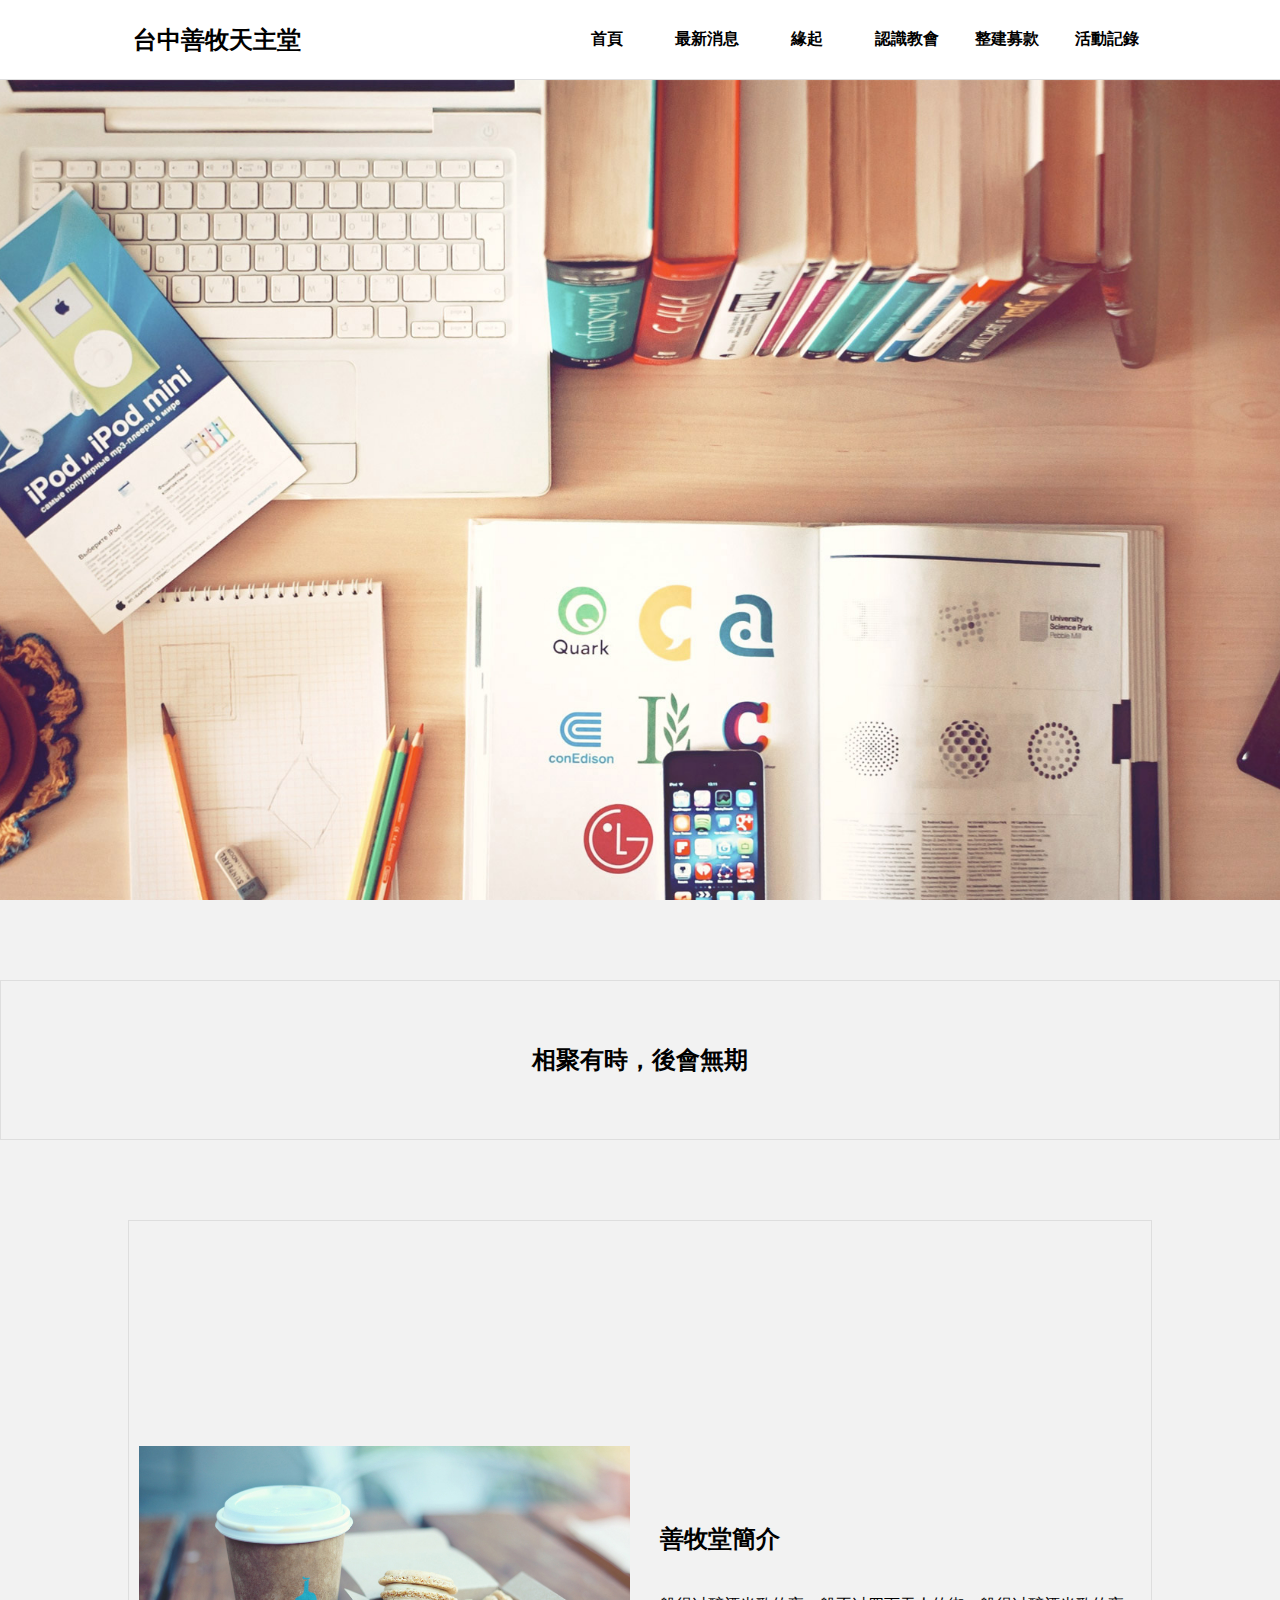
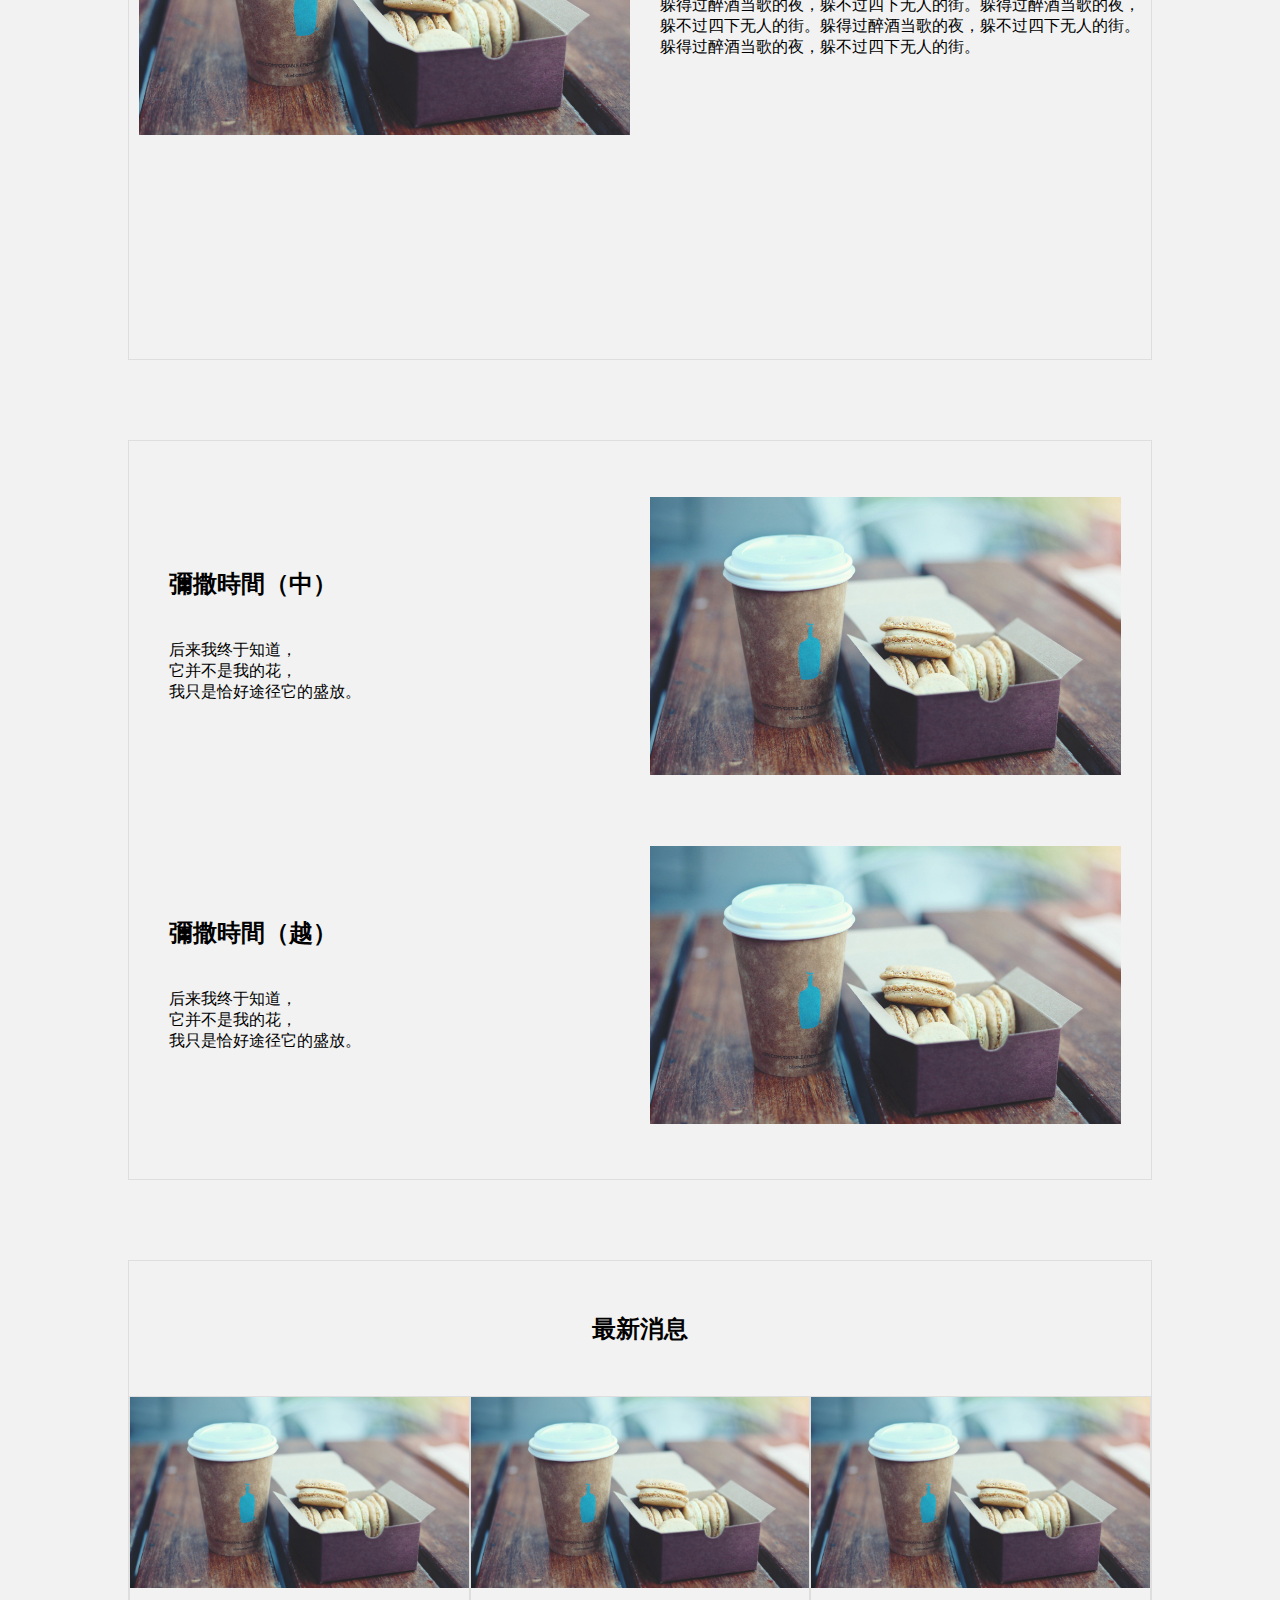
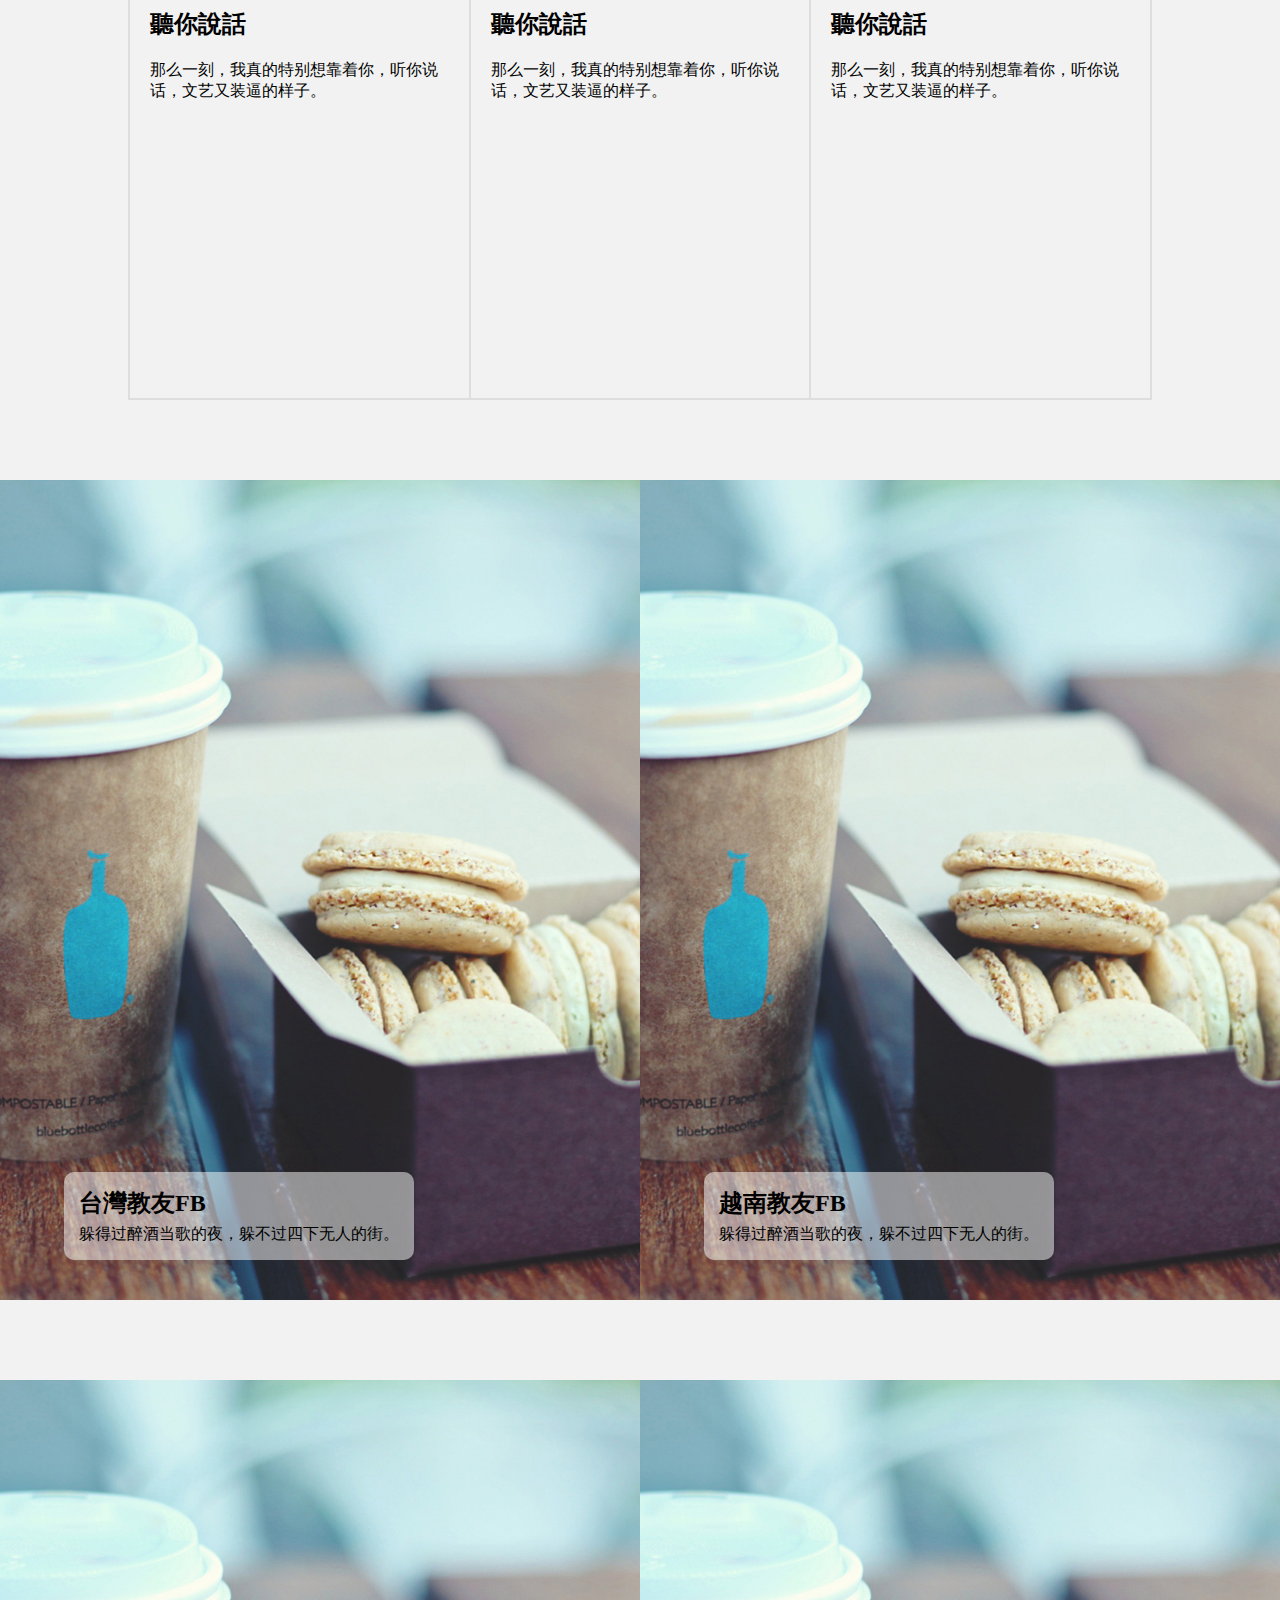
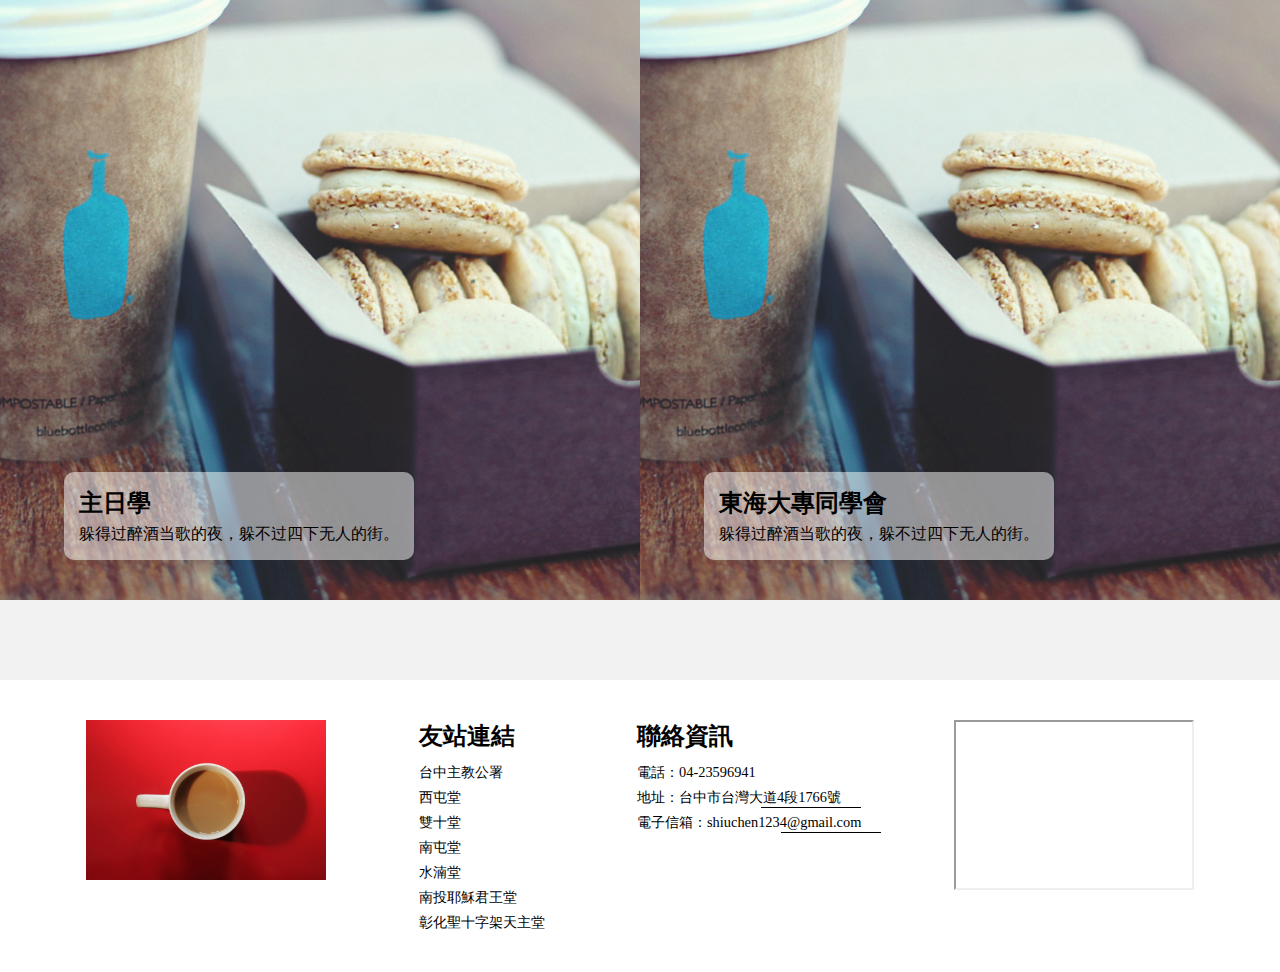
<file: index.html>
<!DOCTYPE html>
<html lang="en">
<head>
    <meta charset="UTF-8">
    <meta name="viewport" content="width=device-width, initial-scale=1.0">
    <title>台中善牧天主堂</title>
    <link rel="stylesheet" href="assets/css/reset.css">
    <link rel="stylesheet" href="assets/css/tmplt.css">
    <link rel="stylesheet" href="assets/css/index.css">
</head>
<body>
    <div id="fb-root"></div>
    <script async defer crossorigin="anonymous" src="https://connect.facebook.net/zh_TW/sdk.js#xfbml=1&version=v19.0" nonce="EqHGpZpo"></script>
    
    <div class="header">
        <div class="header-">
            <div id="logo" class="title">台中善牧天主堂</div>
        </div>
        <div class="header-">
            <a href="" class="header--">首頁</a>
            <a href="" class="header--">最新消息</a>
            <a href="" class="header--">緣起</a>
            <a href="" class="header--">認識教會</a>
            <a href="" class="header--">整建募款</a>
            <a href="" class="header--">活動記錄</a>
        </div>
    </div>
    <div class="top"></div>
    <div class="container">
        <div id="tupian"></div>
        <div id="shengyan" class="zhizhong title">相聚有時，後會無期</div>
        <div id="jianjie" class="tuwen">
            <div class="img"></div>
            <div class="content">
                <div class="title">善牧堂簡介</div>
                <div class="text">躲得过醉酒当歌的夜，躲不过四下无人的街。躲得过醉酒当歌的夜，躲不过四下无人的街。躲得过醉酒当歌的夜，躲不过四下无人的街。躲得过醉酒当歌的夜，躲不过四下无人的街。</div>
            </div>
        </div>
        <div id="misa">
            <div id="zhong" class="tuwen">
                <div class="content">
                    <div class="title">彌撒時間（中）</div>
                    <div class="text">后来我终于知道，<br/>它并不是我的花，<br/>我只是恰好途径它的盛放。</div>
                </div>
                <div class="img"></div>
            </div>
            <div id="yue" class="tuwen">
                <div class="content">
                    <div class="title">彌撒時間（越）</div>
                    <div class="text">后来我终于知道，<br/>它并不是我的花，<br/>我只是恰好途径它的盛放。</div>
                </div>
                <div class="img"></div>
            </div>
        </div>
        <div id="xinwen">
            <div class="title zhizhong">最新消息</div>
            <div class="wrap">
                <div class="block">
                    <div class="img"></div>
                    <div class="content">
                        <div class="title">聽你說話</div>
                        <div class="text">那么一刻，我真的特别想靠着你，听你说话，文艺又装逼的样子。</div>
                    </div>
                </div>
                <div class="block">
                    <div class="img"></div>
                    <div class="content">
                        <div class="title">聽你說話</div>
                        <div class="text">那么一刻，我真的特别想靠着你，听你说话，文艺又装逼的样子。</div>
                    </div>
                </div>
                <div class="block">
                    <div class="img"></div>
                    <div class="content">
                        <div class="title">聽你說話</div>
                        <div class="text">那么一刻，我真的特别想靠着你，听你说话，文艺又装逼的样子。</div>
                    </div>
                </div>
            </div>
        </div>
        <div id="fblianjie" class="manban">
            <!-- <div class="lianjie">
                <div class="title">台灣教友FB</div>
                <div class="content">
                    <div class="fb-page" 
                        data-href="https://www.facebook.com/Catholic.goodshepherd" 
                        data-tabs="timeline, events, messages" 
                        data-width="500" 
                        data-height="1000" 
                        data-small-header="false" 
                        data-adapt-container-width="true" 
                        data-hide-cover="false" 
                        data-show-facepile="true" 
                        data-lazy="true">
                            <blockquote cite="https://www.facebook.com/Catholic.goodshepherd" 
                                class="fb-xfbml-parse-ignore">
                                    <a href="https://www.facebook.com/Catholic.goodshepherd">台中善牧天主堂</a>
                            </blockquote>
                    </div>
                </div>
            </div>
            <div class="lianjie">
                <div class="title">越南教友FB</div>
                <div class="content">
                    <div class="fb-page" 
                        data-href="https://www.facebook.com/Catholic.goodshepherd" 
                        data-tabs="timeline, events, messages" 
                        data-width="500" 
                        data-height="1000" 
                        data-small-header="false" 
                        data-adapt-container-width="true" 
                        data-hide-cover="false" 
                        data-show-facepile="true" 
                        data-lazy="true">
                            <blockquote cite="https://www.facebook.com/Catholic.goodshepherd" 
                                class="fb-xfbml-parse-ignore">
                                    <a href="https://www.facebook.com/Catholic.goodshepherd">台中善牧天主堂</a>
                            </blockquote>
                    </div>
                </div>
            </div> -->
            <div class="manban-">
                <div class="img"></div>
                <div class="content">
                    <div class="title">台灣教友FB</div>
                    <div class="text">躲得过醉酒当歌的夜，躲不过四下无人的街。</div>
                </div>
            </div>
            <div class="manban-">
                <div class="img"></div>
                <div class="content">
                    <div class="title">越南教友FB</div>
                    <div class="text">躲得过醉酒当歌的夜，躲不过四下无人的街。</div>
                </div>
            </div>
        </div>
        <div id="tuanti" class="manban">
            <div class="manban-">
                <div class="img"></div>
                <div class="content">
                    <div class="title">主日學</div>
                    <div class="text">躲得过醉酒当歌的夜，躲不过四下无人的街。</div>
                </div>
            </div>
            <div class="manban-">
                <div class="img"></div>
                <div class="content">
                    <div class="title">東海大專同學會</div>
                    <div class="text">躲得过醉酒当歌的夜，躲不过四下无人的街。</div>
                </div>
            </div>
        </div>
    </div>
    <div class="footer">
        <div class="img">
            <div class="img-"></div>
        </div>
        <div class="youzhan">
            <div class="title">友站連結</div>
            <a href="https://www.catholic-tc.org.tw/" class="youzhan-">台中主教公署</a>
            <a href="https://www.facebook.com/Xitun.Catholic/" class="youzhan-">西屯堂</a>
            <a href="https://www.facebook.com/OLOF.Taichung/" class="youzhan-">雙十堂</a>
            <a href="https://www.facebook.com/nantunchr/" class="youzhan-">南屯堂</a>
            <a href="https://www.facebook.com/p/%E5%8F%B0%E4%B8%AD%E6%95%99%E5%8D%80%E5%B0%8F%E5%BE%B7%E8%98%AD%E5%A4%A9%E4%B8%BB%E5%A0%82-%E5%8F%B0%E4%B8%AD%E6%B0%B4%E6%B9%B3%E5%A4%A9%E4%B8%BB%E5%A0%82-100070211767296/?locale=zh_TW" class="youzhan-">水湳堂</a>
            <a href="https://www.facebook.com/profile.php?id=100070211767296" class="youzhan-">南投耶穌君王堂</a>
            <a href="https://www.facebook.com/groups/313302665875578/" class="youzhan-">彰化聖十字架天主堂</a>
        </div>
        <div class="lianluo">
            <div class="title">聯絡資訊</div>
            <div id="dianhua">電話：04-23596941</div>
            <div id="dizhi">
                <a href="https://maps.app.goo.gl/JFKVEuPojPtf75mB6">地址：台中市台灣大道4段1766號</a>
                <div class="after"></div>
            </div>
            <div id="xinxiang">
                <a href="https://mail.google.com/mail/u/0/?fs=1&amp;tf=cm&amp;to=shiuchen1234@gmail.com">電子信箱：shiuchen1234@gmail.com</a>
                <div class="after"></div>
            </div>
        </div>
        <div class="map">
            <iframe
                src="https://www.google.com/maps/embed?pb=!1m18!1m12!1m3!1d3639.6824468355585!2d120.59922277607423!3d24.182867172034904!2m3!1f0!2f0!3f0!3m2!1i1024!2i768!4f13.1!3m3!1m2!1s0x346915f5ce515a73%3A0xba1fe696b0483080!2z5Y-w5Lit5aSp5Li75pWZ5ZaE54mn5aCC!5e0!3m2!1szh-TW!2stw!4v1714732269997!5m2!1szh-TW!2stw"
                width="100%"
                height="80%"
                allow="fullscreen"
                loading="lazy"
            ></iframe>
        </div>
    </div>
</body>
</html>
</file>
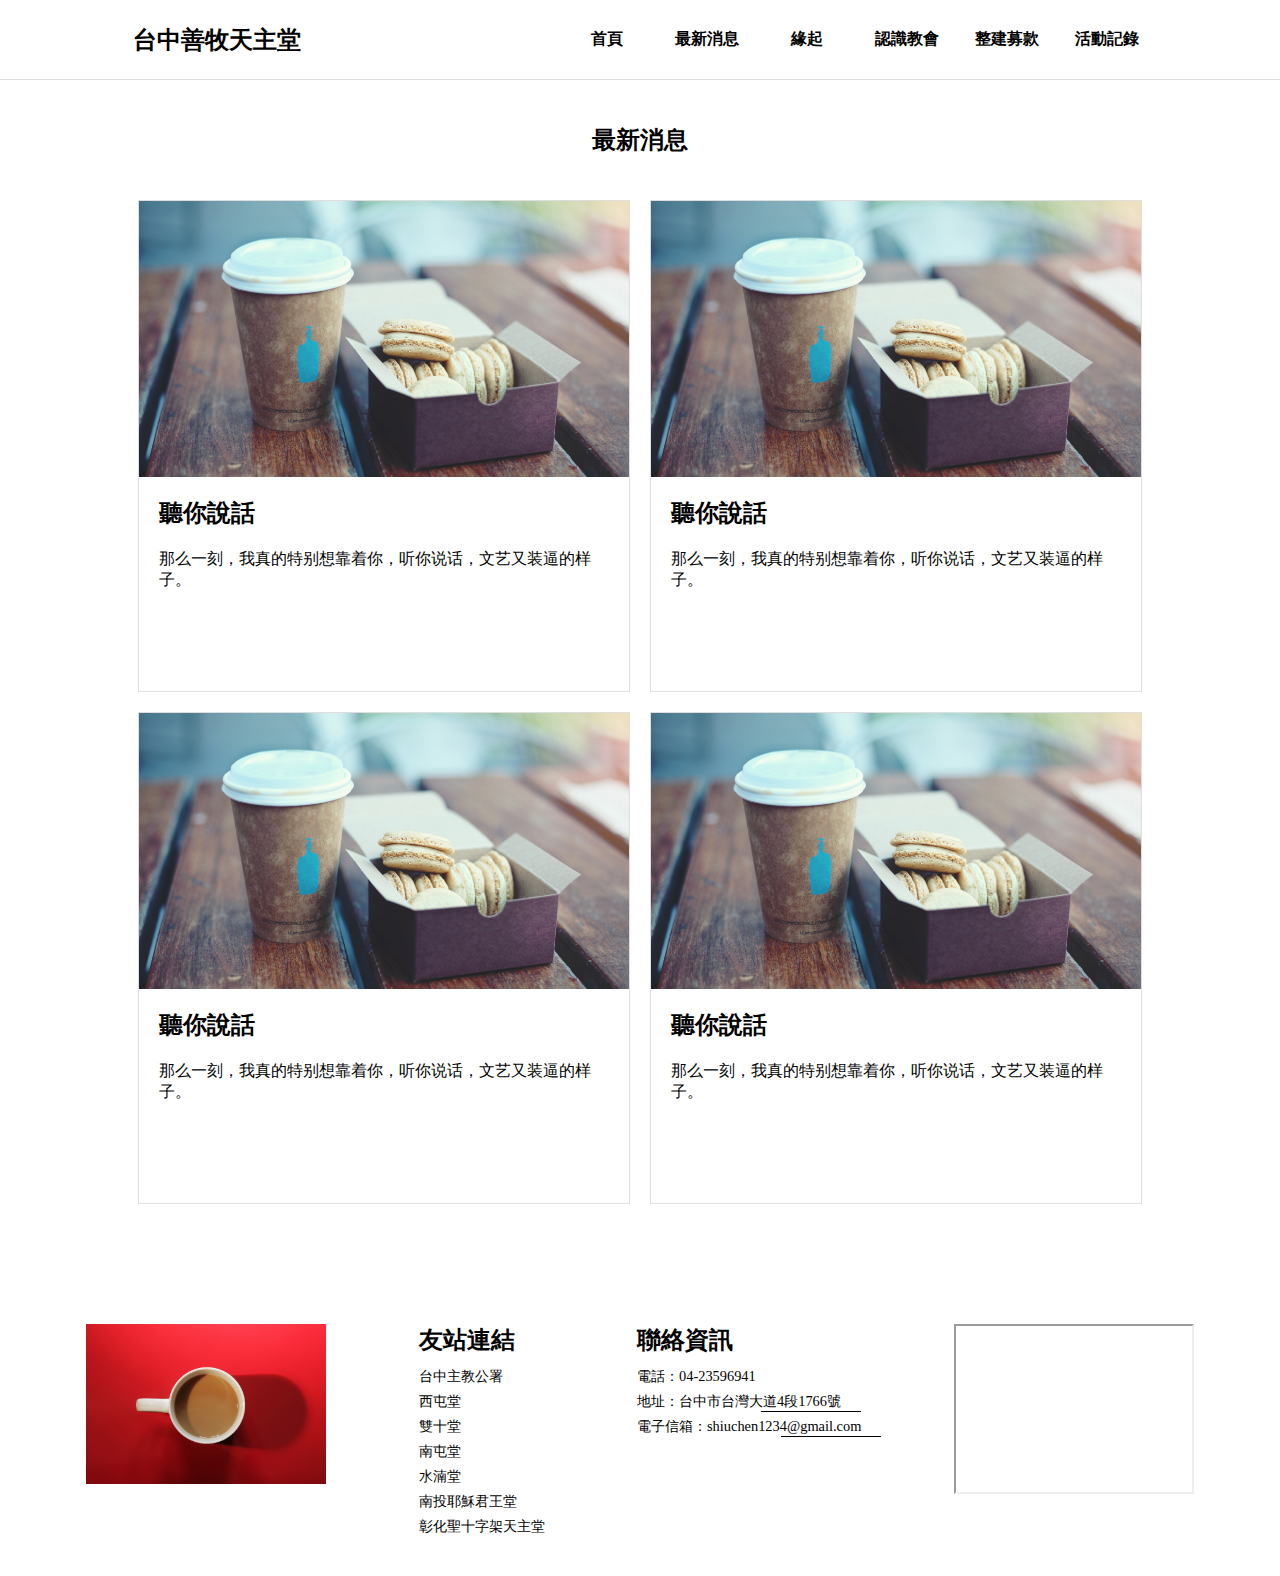
<file: news.html>
<!DOCTYPE html>
<html lang="en">
<head>
    <meta charset="UTF-8">
    <meta name="viewport" content="width=device-width, initial-scale=1.0">
    <title>最新消息</title>
    <link rel="stylesheet" href="assets/css/reset.css">
    <link rel="stylesheet" href="assets/css/tmplt.css">
    <link rel="stylesheet" href="assets/css/news.css">

</head>
<body>
    <div class="header">
        <div class="header-">
            <div id="logo" class="title">台中善牧天主堂</div>
        </div>
        <div class="header-">
            <div class="header--">首頁</div>
            <div class="header--">最新消息</div>
            <div class="header--">緣起</div>
            <div class="header--">認識教會</div>
            <div class="header--">整建募款</div>
            <div class="header--">活動記錄</div>
        </div>
    </div>
    <div class="top"></div>



    <div id="title" class="title zhizhong">最新消息</div>
    <div class="container">
        <div class="block">
            <div class="img"></div>
            <div class="content">
                <div class="title">聽你說話</div>
                <div class="text">那么一刻，我真的特别想靠着你，听你说话，文艺又装逼的样子。</div>
            </div>
        </div>
        <div class="block">
            <div class="img"></div>
            <div class="content">
                <div class="title">聽你說話</div>
                <div class="text">那么一刻，我真的特别想靠着你，听你说话，文艺又装逼的样子。</div>
            </div>
        </div>
        <div class="block">
            <div class="img"></div>
            <div class="content">
                <div class="title">聽你說話</div>
                <div class="text">那么一刻，我真的特别想靠着你，听你说话，文艺又装逼的样子。</div>
            </div>
        </div>
        <div class="block">
            <div class="img"></div>
            <div class="content">
                <div class="title">聽你說話</div>
                <div class="text">那么一刻，我真的特别想靠着你，听你说话，文艺又装逼的样子。</div>
            </div>
        </div>
    </div>

    <div class="footer">
        <div class="img">
            <div class="img-"></div>
        </div>
        <div class="youzhan">
            <div class="title">友站連結</div>
            <a href="https://www.catholic-tc.org.tw/" class="youzhan-">台中主教公署</a>
            <a href="https://www.facebook.com/Xitun.Catholic/" class="youzhan-">西屯堂</a>
            <a href="https://www.facebook.com/OLOF.Taichung/" class="youzhan-">雙十堂</a>
            <a href="https://www.facebook.com/nantunchr/" class="youzhan-">南屯堂</a>
            <a href="https://www.facebook.com/p/%E5%8F%B0%E4%B8%AD%E6%95%99%E5%8D%80%E5%B0%8F%E5%BE%B7%E8%98%AD%E5%A4%A9%E4%B8%BB%E5%A0%82-%E5%8F%B0%E4%B8%AD%E6%B0%B4%E6%B9%B3%E5%A4%A9%E4%B8%BB%E5%A0%82-100070211767296/?locale=zh_TW" class="youzhan-">水湳堂</a>
            <a href="https://www.facebook.com/profile.php?id=100070211767296" class="youzhan-">南投耶穌君王堂</a>
            <a href="https://www.facebook.com/groups/313302665875578/" class="youzhan-">彰化聖十字架天主堂</a>
        </div>
        <div class="lianluo">
            <div class="title">聯絡資訊</div>
            <div id="dianhua">電話：04-23596941</div>
            <div id="dizhi">
                <a href="https://maps.app.goo.gl/JFKVEuPojPtf75mB6">地址：台中市台灣大道4段1766號</a>
                <div class="after"></div>
            </div>
            <div id="xinxiang">
                <a href="https://mail.google.com/mail/u/0/?fs=1&amp;tf=cm&amp;to=shiuchen1234@gmail.com">電子信箱：shiuchen1234@gmail.com</a>
                <div class="after"></div>
            </div>
        </div>
        <div class="map">
            <iframe
                src="https://www.google.com/maps/embed?pb=!1m18!1m12!1m3!1d3639.6824468355585!2d120.59922277607423!3d24.182867172034904!2m3!1f0!2f0!3f0!3m2!1i1024!2i768!4f13.1!3m3!1m2!1s0x346915f5ce515a73%3A0xba1fe696b0483080!2z5Y-w5Lit5aSp5Li75pWZ5ZaE54mn5aCC!5e0!3m2!1szh-TW!2stw!4v1714732269997!5m2!1szh-TW!2stw"
                width="100%"
                height="80%"
                allow="fullscreen"
                loading="lazy"
            ></iframe>
        </div>
    </div>
</body>
</html>
</file>
<file: assets/css/tmplt.css>
/* 頁首 */

.header {
    width: 100%;
    height: 80px;
    border-bottom: 1px solid #dedede;

    display: flex;
    justify-content: space-around;
    align-items: center;

    position: fixed;
    top: 0;
    left: 0;
    z-index: 3;
    
    background-color: #fff;
}

    .header- {
        display: flex;
        gap: 20px;
    }

        .header-- {
            width: 80px;
            text-align: center;
            font-size: 1rem;
            font-weight: 600;
            
            display: flex;
            justify-content: center;
            align-items: center;

            transition-duration: 0.4s;
        }

        .header--:hover {
            font-size: 1.2rem;
            font-weight: 600;
            text-decoration: underline solid 2px #FF6666;
            color: #FF6666;
        }


.top {
    height: 80px;
}



/* 頁尾 */

.footer {
    width: 100%;
    height: fit-content;
    padding: 40px;

    display: flex;
    justify-content: space-around;

    font-size: 0.9rem;
}

    .footer > div {
        display: flex;
        flex-direction: column;
        align-items: start;
        gap: 6px;
    }

    .footer .img {
        width: 20%;
    }

        .footer .img- {
            width: 100%;
            aspect-ratio: 3 / 2;

            background-image: url(../img/slide3.jpg);
            background-size: cover;
            background-position: center center;
        }

    .footer .title {
        margin-bottom: 5px;
    }

    #dizhi, #xinxiang {
        position: relative;
    }

        .after {
            width: 100px;
            height: 1px;
            top: 100%;
            right: -20px;
            
            position: absolute;

            background-color: #000;
        }

    .footer .map {
        width: 20%;
    }



/* 圖文
圖片和文字分佔左右 */

.tuwen {
    display: flex;
    justify-content: center;
    align-items: center;
}

    .tuwen > div {
        width: 50%;
        padding: 10px;
    }

    .tuwen .img {
        height: 100%;
        
        background-image: url(../img/slide2.jpg);
        background-size: contain;
        background-clip: content-box;
        background-repeat: no-repeat;
        background-position: center center;
    }
    
    .tuwen .content {
        padding-left: 20px;

        display: flex;
        flex-direction: column;
        gap: 40px;
    }



/* 區塊
三個橫向小區塊
圖片在上，文字在下 */
.block {
    border: 1px solid #dedede;
}

    .block .img {
        width: 100%;
        aspect-ratio: 16 / 9;
        
        background-image: url(../img/slide2.jpg);
        background-size: cover;
        background-clip: content-box;
        background-repeat: no-repeat;
        background-position: center center;
    }

    .block .content {
        padding: 20px;

        display: flex;
        flex-direction: column;
        gap: 20px;
    }



/* 標題字體 */

.title {
    font-size: 1.5rem;
    font-weight: 900;
}



/* 區塊置中 */

.zhizhong {
    display: flex;
    justify-content: center;
    align-items: center;
}



/* 暫存區塊 */

.tem {
    font-size: 1.5rem;
    font-weight: 900;
    display: flex;
    justify-content: center;
    align-items: center;
}
</file>
<file: assets/css/index.css>
.container {
    width: 100%;
    height: fit-content;
    padding-bottom: 80px;

    background-color: #dedede66;

    display: flex;
    flex-direction: column;
    gap: 80px;
}

.container > div {
    width: 80%;
    height: calc(100vh - 160px);
    margin: auto;

    border: 1px solid #dedede;
}

    #tupian {
        width: 100% !important;
        height: calc(100vh - 80px) !important;
        border: 0 !important;

        background-image: url(../img/slide1.jpg);
        background-size: cover;
        background-position: center center;
        background-repeat: no-repeat;
    }

    #shengyan {
        width: 100% !important;
        height: 160px !important;
    }

    #misa {
        display: flex;
        flex-direction: column;
        padding: 20px;
    }

        #misa > div {
            width: 100%;
            height: 50%;
        }

    

    #xinwen > .title {
        height: 15vh;
    }

    #xinwen .wrap {
        height: calc(100% - 15vh);

        display: flex;
        justify-content: space-evenly;
    }

    .manban {
        width: 100% !important;
        height: calc(100vh - 80px) !important;
        border: 0 !important;

        display: flex;
    }

        /* .lianjie {
            width: 40%;
            max-width: 500px;
        }
        
            .lianjie .title {
                height: 15vh;
        
                display: flex;
                align-items: center;
            }
        
            .lianjie .content {
                width: 100%;
                height: calc(100% - 15vh);
        
                overflow: hidden;
            } */

        .manban- {
            width: 50%;
            height: 100%;
        
            position: relative;
        }
        
            .manban .img {
                width: 100%;
                height: 100%;
                
                background-image: url(../img/slide2.jpg);
                background-size: cover;
                background-clip: content-box;
                background-repeat: no-repeat;
                background-position: center center;
            }

            .manban .content {
                padding: 15px;
                border-radius: 10px;

                position: absolute;
                bottom: 40px;
                left: 10%;

                background-color: #ffffff80;

                display: flex;
                flex-direction: column;
                justify-content: center;
                gap: 5px;
            }
</file>
<file: assets/css/news.css>
#title {
    width: 100%;
    height: 120px;
}

.container {
    width: 80%;
    height: fit-content;
    padding-bottom: 80px;
    margin: auto;

    display: flex;
    justify-content: center;
    flex-wrap: wrap;
    gap: 20px;
}

.block {
    width: calc(50% - 20px);
    max-width: 500px;
    aspect-ratio: 1;
}
</file>
